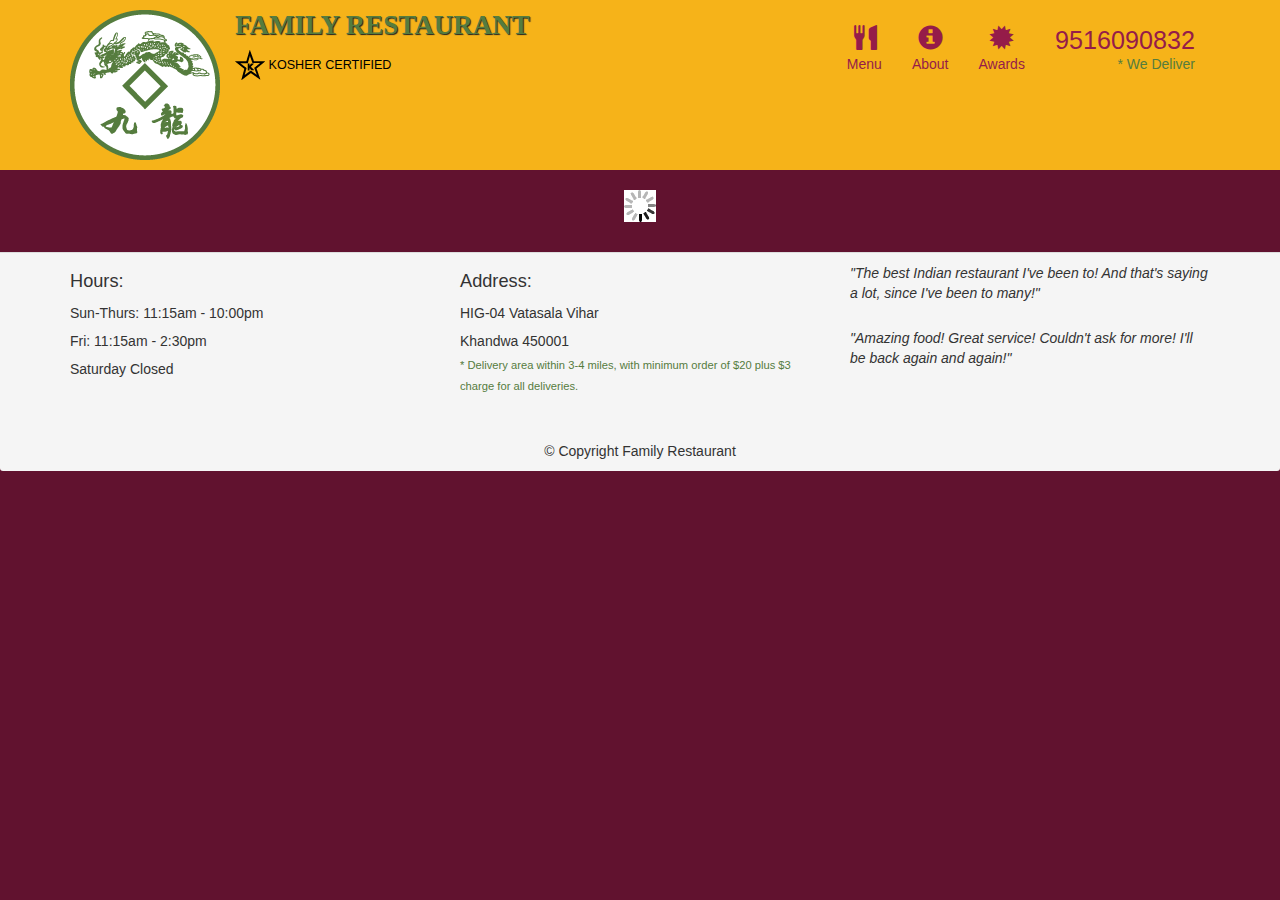
<file: index.html>
<!doctype html>
<html lang="en">
  <head>
    <meta charset="utf-8">
    <meta http-equiv="X-UA-Compatible" content="IE=edge">
    <meta name="viewport" content="width=device-width, initial-scale=1">
    <title>Family Restaurant</title>
    <script src="https://ajax.googleapis.com/ajax/libs/jquery/3.4.1/jquery.min.js"></script>
    <link rel="stylesheet" href="css/bootstrap.min.css">
    <link rel="stylesheet" href="css/style5.css">
    <link rel="stylesheet" href="https://maxcdn.bootstrapcdn.com/bootstrap/3.4.0/css/bootstrap.min.css">
    <script src="https://ajax.googleapis.com/ajax/libs/jquery/3.4.1/jquery.min.js"></script>
  <script src="https://maxcdn.bootstrapcdn.com/bootstrap/3.4.0/js/bootstrap.min.js"></script>
     </head>
<body style="background-color: #61122f">
  <header>
    <nav id="header-nav" class="navbar navbar-default">
      <div class="container">
        <div class="navbar-header">
          <a href="index.html" class="pull-left visible-md visible-lg">
            <div id="logo-img" alt="Logo image"></div>
          </a>

          <div class="navbar-brand">
            <a href="index.html"><h1>Family Restaurant</h1></a>
            <p>
              <img src="images/star-k-logo.png" alt="Kosher certification">
              <span>Kosher Certified</span>
            </p>
          </div>
<button id="navbarToggle" type="button" class="navbar-toggle collapsed" data-toggle="collapse" data-target="#collapsable-nav" aria-expanded="false">
            <span class="sr-only">Toggle navigation</span>
            <span class="icon-bar"></span>
            <span class="icon-bar"></span>
            <span class="icon-bar"></span>
          </button>
        </div>
        
        <div id="collapsable-nav" class="collapse navbar-collapse">
           <ul id="nav-list" class="nav navbar-nav navbar-right">
            <li id="navHomeButton" class="visible-xs active">
              <a href="index.html">
                <span class="glyphicon glyphicon-home"></span> Home</a>
            </li>
            <li id="navMenuButton">
              <a href="#" onclick="$dc.loadMenuCategories();">
                <span class="glyphicon glyphicon-cutlery"></span><br class="hidden-xs"> Menu</a>
            </li>
            <li>
              <a href="#">
                <span class="glyphicon glyphicon-info-sign"></span><br class="hidden-xs"> About</a>
            </li>
            <li>
              <a href="#">
                <span class="glyphicon glyphicon-certificate"></span><br class="hidden-xs"> Awards</a>
            </li>
            <li id="phone" class="hidden-xs">
              <a href="tel:410-602-5008">
                <span>9516090832</span></a><div>* We Deliver</div>
            </li>
          </ul><!-- #nav-list -->
        </div><!-- .collapse .navbar-collapse -->
        </div><!-- .container -->
    </nav><!-- #header-nav -->
  </header>

  <div id="call-btn" class="visible-xs">
    <a class="btn" href="tel:410-602-5008">
    <span class="glyphicon glyphicon-earphone"></span>
    9516090832
    </a>
  </div>
  <div id="xs-deliver" class="text-center visible-xs">* We Deliver</div>

  <div id="main-content" class="container"></div>
  
    

   <footer class="panel-footer">
    <div class="container">
      <div class="row">
        <section id="hours" class="col-sm-4">
          <span>Hours:</span><br>
          Sun-Thurs: 11:15am - 10:00pm<br>
          Fri: 11:15am - 2:30pm<br>
          Saturday Closed
          <hr class="visible-xs">
        </section>
        <section id="address" class="col-sm-4">
          <span>Address:</span><br>
         HIG-04 Vatasala Vihar<br>
            Khandwa 450001
          <p>* Delivery area within 3-4 miles, with minimum order of $20 plus $3 charge for all deliveries.</p>
          <hr class="visible-xs">
        </section>
        <section id="testimonials" class="col-sm-4">
          <p>"The best Indian restaurant I've been to! And that's saying a lot, since I've been to many!"</p>
          <p>"Amazing food! Great service! Couldn't ask for more! I'll be back again and again!"</p>
        </section>
      </div>
      <div class="text-center">&copy; Copyright Family Restaurant</div>
    </div>
  </footer>

  <!-- jQuery (Boimgotstrap JS plugins depend on it) -->
  <script src="js/jquery-2.1.4.min.js"></script>
  <script src="js/bootstrap.min.js"></script>
  <script src="js/ajax-utils.js"></script>
  <script src="js/script.js"></script>
</body>
</html>
</file>
<file: css/style5.css>
body {
  font-size: 16px;
  color: #fff;
  background-color: #61122f;
  font-family: 'Oxygen', sans-serif;
}

/** HEADER **/
#header-nav {
  background-color: #f6b319;
  border-radius: 0;
  border: 0;
}

#logo-img {
  background: url('../images/restaurant-logo_large.png') no-repeat;
  width: 150px;
  height: 150px;
  margin: 10px 15px 10px 0;
}

.navbar-brand {
  padding-top: 25px;
}
.navbar-brand h1 { /* Restaurant name */
  font-family: 'Lora', serif;
  color: #557c3e;
  font-size: 1.5em;
  text-transform: uppercase;
  font-weight: bold;
  text-shadow: 1px 1px 1px #222;
  margin-top: 0;
  margin-bottom: 0;
  line-height: .75;
}
.navbar-brand a:hover, .navbar-brand a:focus {
  text-decoration: none;
}
.navbar-brand p { /* Kosher cert */
  color: #000;
  text-transform: uppercase;
  font-size: .7em;
  margin-top: 15px;
}
.navbar-brand p span { /* Star-K */
  vertical-align: middle;
}

#nav-list {
  margin-top: 10px;
}
#nav-list a {
  color: #951C49;
  text-align: center;
}
#nav-list a:hover {
  background: #E7E7E7;
}
#nav-list a span {
  font-size: 1.8em;
}

#phone {
  margin-top: 5px;
}
#phone a { /* Phone number */
  text-align: right;
  padding-bottom: 0;
}
#phone div { /* We Deliver */
  color: #557c3e;
  text-align: right;
  padding-right: 15px;
}

.navbar-header button.navbar-toggle, .navbar-header .icon-bar {
  border: 1px solid #61122f;
}
.navbar-header button.navbar-toggle {
  clear: both;
  margin-top: -30px;
}
/* END HEADER */

/* FOOTER */
.panel-footer {
  margin-top: 30px;
  padding-top: 35px;
  padding-bottom: 30px;
  background-color: #222;
  border-top: 0;
}
.panel-footer div.row {
  margin-bottom: 35px;
}
#hours, #address {
  line-height: 2;
}
#hours > span, #address > span {
  font-size: 1.3em;
}
#address p {
  color: #557c3e;
  font-size: .8em;
  line-height: 1.8;
}
#testimonials {
  font-style: italic;
}
#testimonials p:nth-child(2) {
  margin-top: 25px;
}
/* END FOOTER */



/* HOME PAGE */
.container .jumbotron {
  box-shadow: 0 0 50px #3F0C1F;
  border: 2px solid #3F0C1F;
}

#menu-tile, #specials-tile, #map-tile {
  height: 250px;
  width: 100%;
  margin-bottom: 15px;
  position: relative;
  border: 2px solid #3F0C1F;
  overflow: hidden;
}
#menu-tile:hover, #specials-tile:hover, #map-tile:hover {
  box-shadow: 0 1px 5px 1px #cccccc;
}
#menu-tile {
  background: url('../images/menu-tile.jpg') no-repeat;
  background-position: center;
}
#specials-tile {
  background: url('../images/specials-tile.jpg') no-repeat;
  background-position: center;
}
#menu-tile span, #specials-tile span, #map-tile span {
  position: absolute;
  bottom: 0;
  right: 0;
  width: 100%;
  text-align: center;
  font-size: 1.6em;
  text-transform: uppercase;
  background-color: #000;
  color: #fff;
  opacity: .8;
}
/* END HOME PAGE */

/* MENU CATEGORIES PAGE */
.category-tile { 
  position: relative;
  border: 2px solid #3F0C1F;
  overflow: hidden;
  width: 200px;
  height: 200px;
  margin: 0 auto 15px;
}
.category-tile span {
  position: absolute;
  bottom: 0;
  right: 0;
  width: 100%;
  text-align: center;
  font-size: 1.2em;
  text-transform: uppercase;
  background-color: #000;
  color: #fff;
  opacity: .8;
}
.category-tile:hover {
  box-shadow: 0 1px 5px 1px #cccccc;
}

#menu-categories-title + div {
  margin-bottom: 50px;
}
/* END MENU CATEGORIES PAGE */

/* SINGLE CATEGORY PAGE */
.menu-item-tile {
  margin-bottom: 25px;
}
.menu-item-tile hr {
  width: 80%;
}
.menu-item-tile .menu-item-price {
  font-size: 1.1em;
  text-align: right;
  margin-top: -15px;
  margin-right: -15px;
}
.menu-item-tile .menu-item-price span {
  font-size: .6em;
}
.menu-item-photo {
  position: relative;
  border: 2px solid #3F0C1F; 
  overflow: hidden;
  padding: 0;
  margin-right: -15px;
  margin-left: auto;
  margin-bottom: 20px;
  max-width: 250px;
}
.menu-item-photo div {
  position: absolute;
  bottom: 0;
  right: 0;
  width: 80px;
  background-color: #557c3e;
  text-align: center;
}
.menu-item-description {
  padding-right: 30px;
}
h3.menu-item-title {
  margin: 0 0 10px;
}
.menu-item-details {
  font-size: .9em;
  font-style: italic;
}
/* END SINGLE CATEGORY PAGE */


/********** Large devices only **********/
@media (min-width: 1200px) {
 .jumbotron {
    background: url('../images/jumbotron_1200.jpg') no-repeat;
    height: 675px;
  }
}

/********** Medium devices only **********/
@media (min-width: 992px) and (max-width: 1199px) {
  /* Header */
  #logo-img {
    background: url('../images/restaurant-logo_medium.png') no-repeat;
    width: 100px;
    height: 100px;
    margin: 5px 5px 5px 0;
  }
  /* End Header */

  /* Home Page */
  .jumbotron {
    background: url('../images/jumbotron_992.jpg') no-repeat;
    height: 558px;
  }
  /* End Home Page */
}

/********** Small devices only **********/
@media (min-width: 768px) and (max-width: 991px) {
  /* Home Page */
  .jumbotron {
    background: url('../images/jumbotron_768.jpg') no-repeat;
    height: 432px;
  }
  /* End Home Page */
}

/********** Extra small devices only **********/
@media (max-width: 767px) {
  /* Header */
  .navbar-brand {
    padding-top: 10px;
    height: 80px;
  }
  .navbar-brand h1 { /* Restaurant name */
    padding-top: 10px;
    font-size: 5vw; /* 1vw = 1% of viewport width */
  }
  .navbar-brand p { /* Kosher cert */
    font-size: .6em;
    margin-top: 12px;
  }
  .navbar-brand p img { /* Star-K */
    height: 20px;
  }

  #collapsable-nav a { /* Collapsed nav menu text */
    font-size: 1.2em;
  }
  #collapsable-nav a span { /* Collapsed nav menu glyph */
    font-size: 1em;
    margin-right: 5px;
  }

  #call-btn > a {
    font-size: 1.5em;
    display: block;
    margin: 0 20px;
    padding: 10px;
    border: 2px solid #fff;
    background-color: #f6b319;
    color: #951c49;
  }
  #xs-deliver {
    margin-top: 5px;
    font-size: .7em;
    letter-spacing: .1em;
    text-transform: uppercase;
  }
  /* End Header */

  /* Footer */
  .panel-footer section {
    margin-bottom: 30px;
    text-align: center;
  }
  .panel-footer section:nth-child(3) {
    margin-bottom: 0; /* margin already exists on the whole row */
  }
  .panel-footer section hr {
    width: 50%;
  }
  /* End Footer */

  /* Home Page */
  .container .jumbotron {
    margin-top: 30px;
    padding: 0;
  }
  #menu-tile, #specials-tile {
    width: 360px;
    margin: 0 auto 15px;
  }

  .menu-item-photo {
    margin-right: auto;
  }
  .menu-item-tile .menu-item-price {
    text-align: center;
  }
  .menu-item-description {
    text-align: center;;
  }
}


/********** Super extra small devices Only :-) (e.g., iPhone 4) **********/
@media (max-width: 479px) {
  /* Header */
  .navbar-brand h1 { /* Restaurant name */
    padding-top: 5px;
    font-size: 6vw;
  }
  /* End Header */
  
  /* Home page */
  #menu-tile, #specials-tile {
    width: 280px;
    margin: 0 auto 15px;
  }

  .col-xxs-12 {
    position: relative;
    min-height: 1px;
    padding-right: 15px;
    padding-left: 15px;
    float: left;
    width: 100%;
  }
}
</file>
